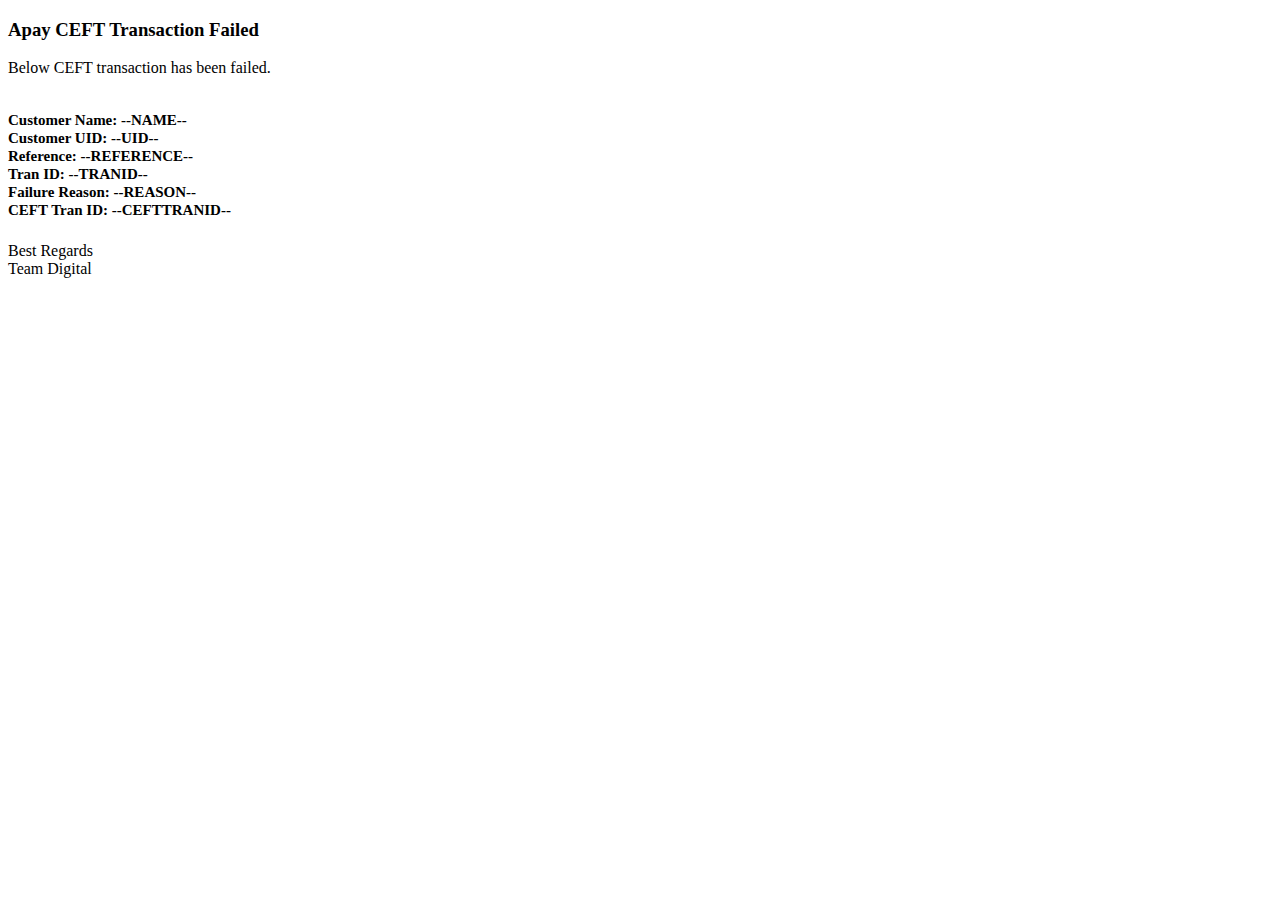
<file: API/Assets/Emails/CeftFailEmail.html>
﻿<!DOCTYPE html>
<html>
<head>
    <meta charset="utf-8" />
    <title></title>
</head>
<body>
    <h3>Apay CEFT Transaction Failed</h3>
    <div>
        <p style="margin-top: 5px">
            Below CEFT transaction has been failed.
        </p>
        <br>
        <b style="margin-top: 5px; font-size: 15px">Customer Name: --NAME--</b><br>
        <b style="margin-top: 5px; font-size: 15px">Customer UID: --UID--</b><br>
        <b style="margin-top: 5px; font-size: 15px">Reference: --REFERENCE--</b><br>
        <b style="margin-top: 5px; font-size: 15px">Tran ID: --TRANID--</b><br>
        <b style="margin-top: 5px; font-size: 15px">Failure Reason: --REASON--</b><br>
        <b style="margin-top: 5px; font-size: 15px">CEFT Tran ID: --CEFTTRANID--</b><br>
        <br>
        <p style="margin-top: 5px">
            Best Regards<br>
            Team Digital
        </p>
    </div>
</body>
</html>
</file>
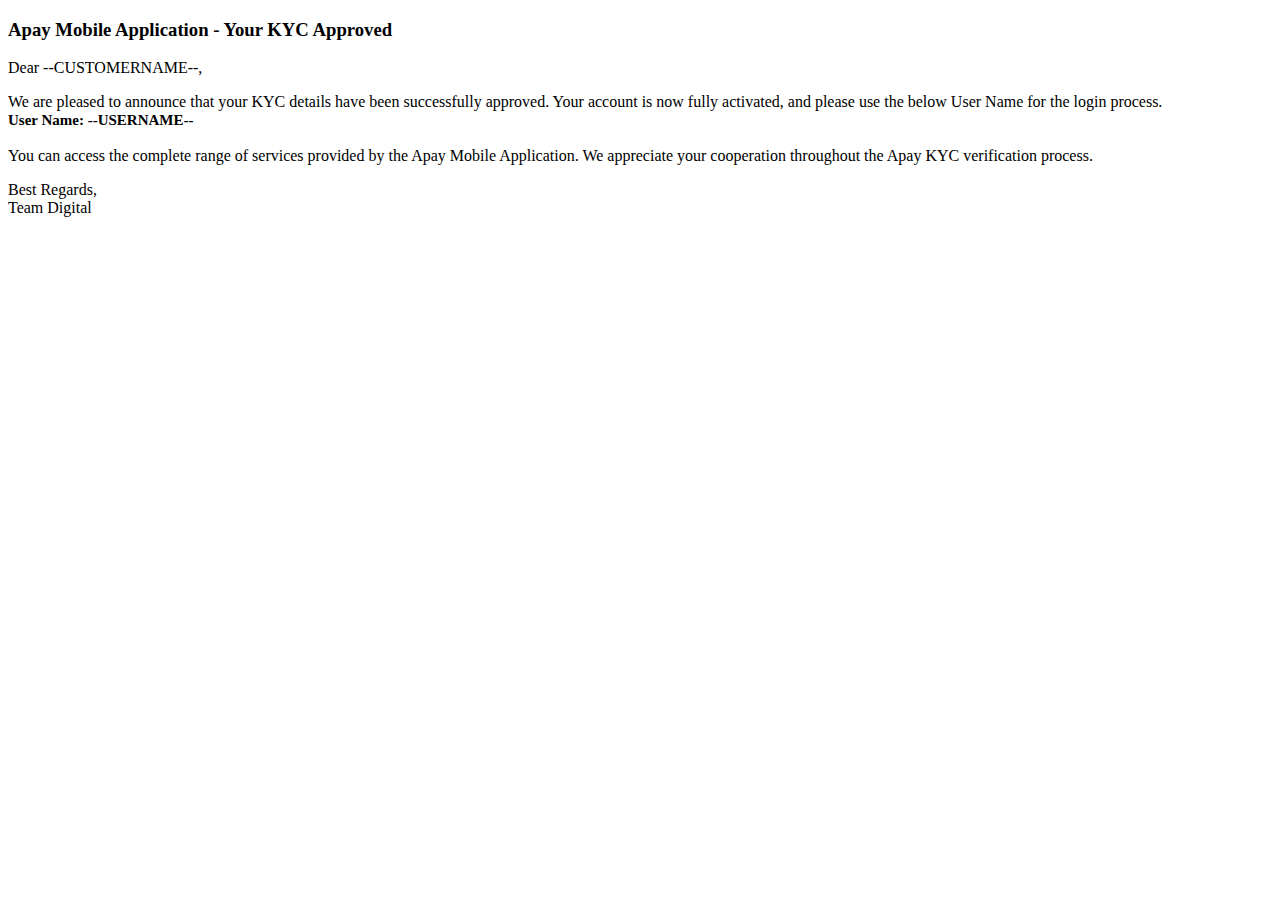
<file: API/Assets/Emails/KycApproveEmail.html>
﻿<!DOCTYPE html>
<html>
<head>
    <meta charset="utf-8" />
    <title></title>
</head>
<body>
    <h3>Apay Mobile Application - Your KYC Approved</h3>
    <div>
        <p>Dear --CUSTOMERNAME--,</p>
        <p style="margin-top: 5px;">

            We are pleased to announce that your KYC details have been successfully approved.

            Your account is now fully activated, and please use the below User Name for the login process.

            <br>
            <b style="margin-top: 5px; font-size: 15px; ">User Name: <span>--USERNAME--</span></b><br>
            <br>

            You can access the complete range of services provided by the Apay Mobile Application.
            We appreciate your cooperation throughout the Apay KYC verification process.

        </p>
        <p style="margin-top: 5px;">
            Best Regards,<br>
            Team Digital
        </p>
    </div>
</body>
</html>
</file>
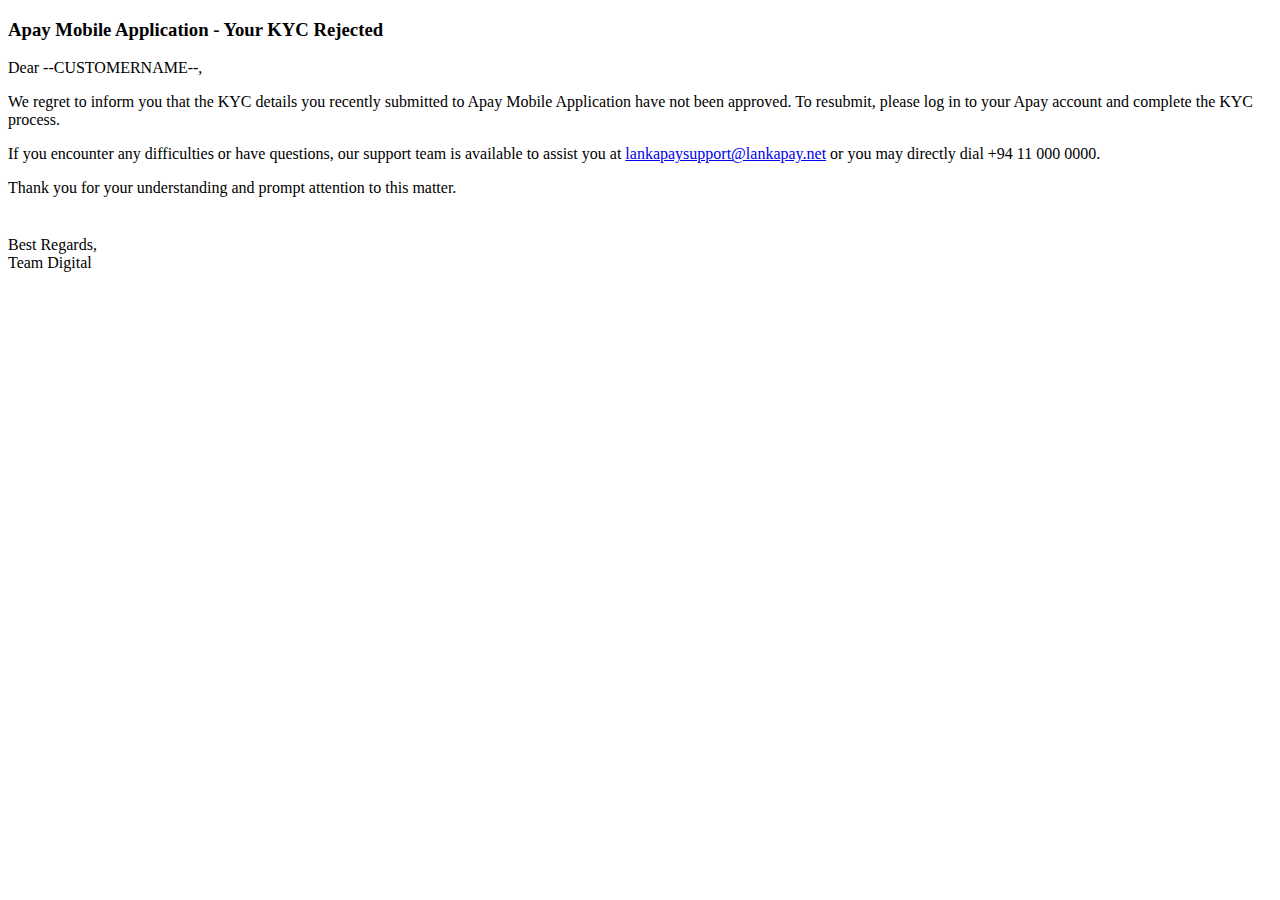
<file: API/Assets/Emails/KycRejectEmail.html>
﻿<!DOCTYPE html>
<html>
<head>
    <meta charset="utf-8" />
    <title></title>
</head>
<body>
    <h3>Apay Mobile Application - Your KYC Rejected</h3>
    <div>
        <p>Dear --CUSTOMERNAME--,</p>
        <p style="margin-top: 5px;">
            We regret to inform you that the KYC details you recently submitted to Apay Mobile Application have not been approved.

            To resubmit, please log in to your Apay account and complete the KYC process.

        <p style="margin-top: 5px">If you encounter any difficulties or have questions, our support team is available to assist you at <a href="https://apaysupport@.com">lankapaysupport@lankapay.net</a> or you may directly dial +94 11 000 0000. </p>

        Thank you for your understanding and prompt attention to this matter.
        </p>
        <br>
        <p style="margin-top: 5px;">
            Best Regards,<br>
            Team Digital
        </p>
    </div>
</body>
</html>
</file>
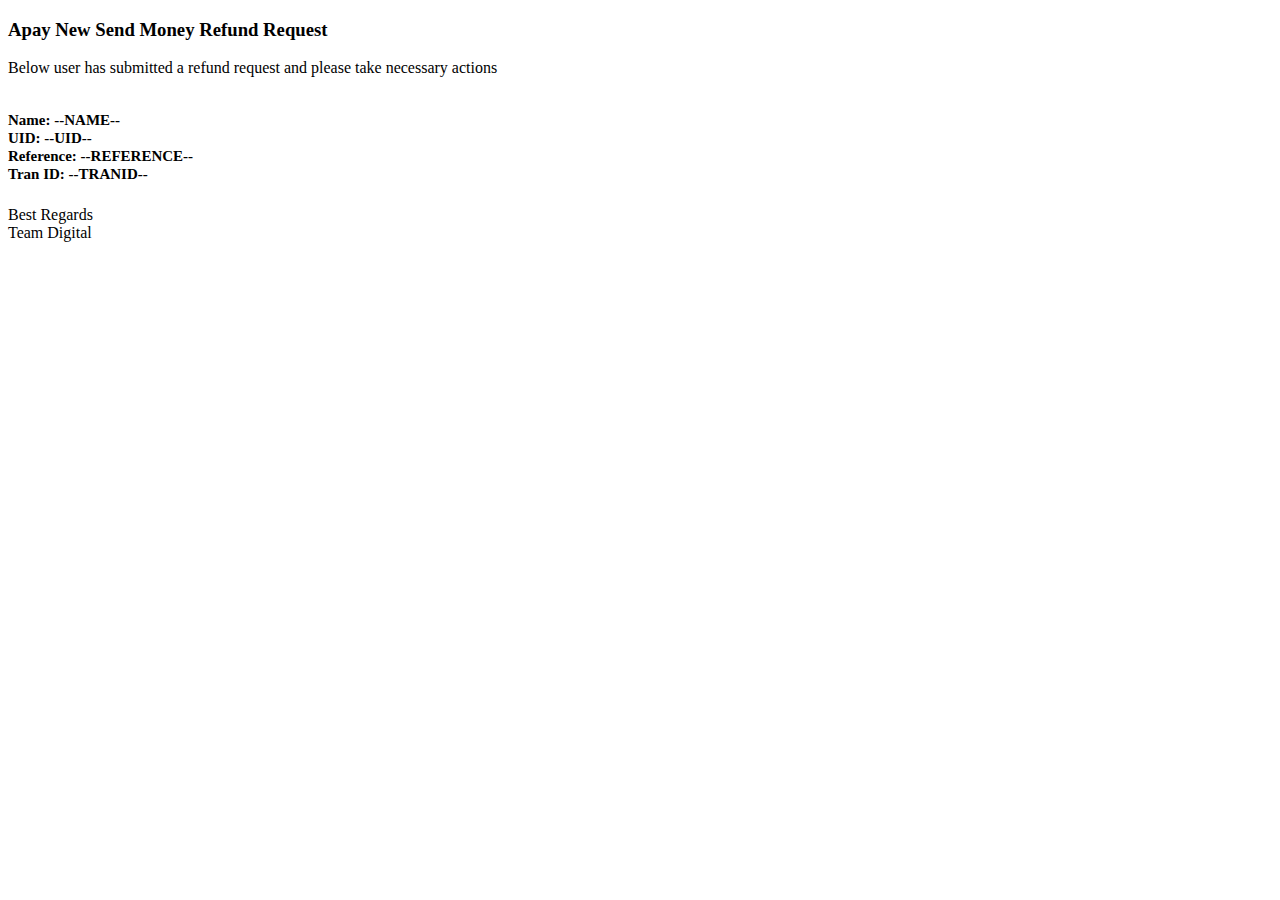
<file: API/Assets/Emails/RefundRequestEmail.html>
﻿<!DOCTYPE html>
<html>
<head>
    <meta charset="utf-8" />
    <title></title>
</head>
<body>
    <h3>Apay New Send Money Refund Request</h3>
    <div>
        <p style="margin-top: 5px">
            Below user has submitted a refund request and
            please take necessary actions
        </p>
        <br>
        <b style="margin-top: 5px; font-size: 15px">Name: --NAME--</b><br>
        <b style="margin-top: 5px; font-size: 15px">UID: --UID--</b><br>
        <b style="margin-top: 5px; font-size: 15px">Reference: --REFERENCE--</b><br>
        <b style="margin-top: 5px; font-size: 15px">Tran ID: --TRANID--</b><br>
        <br>
        <p style="margin-top: 5px">
            Best Regards<br>
            Team Digital
        </p>
    </div>
</body>
</html>
</file>
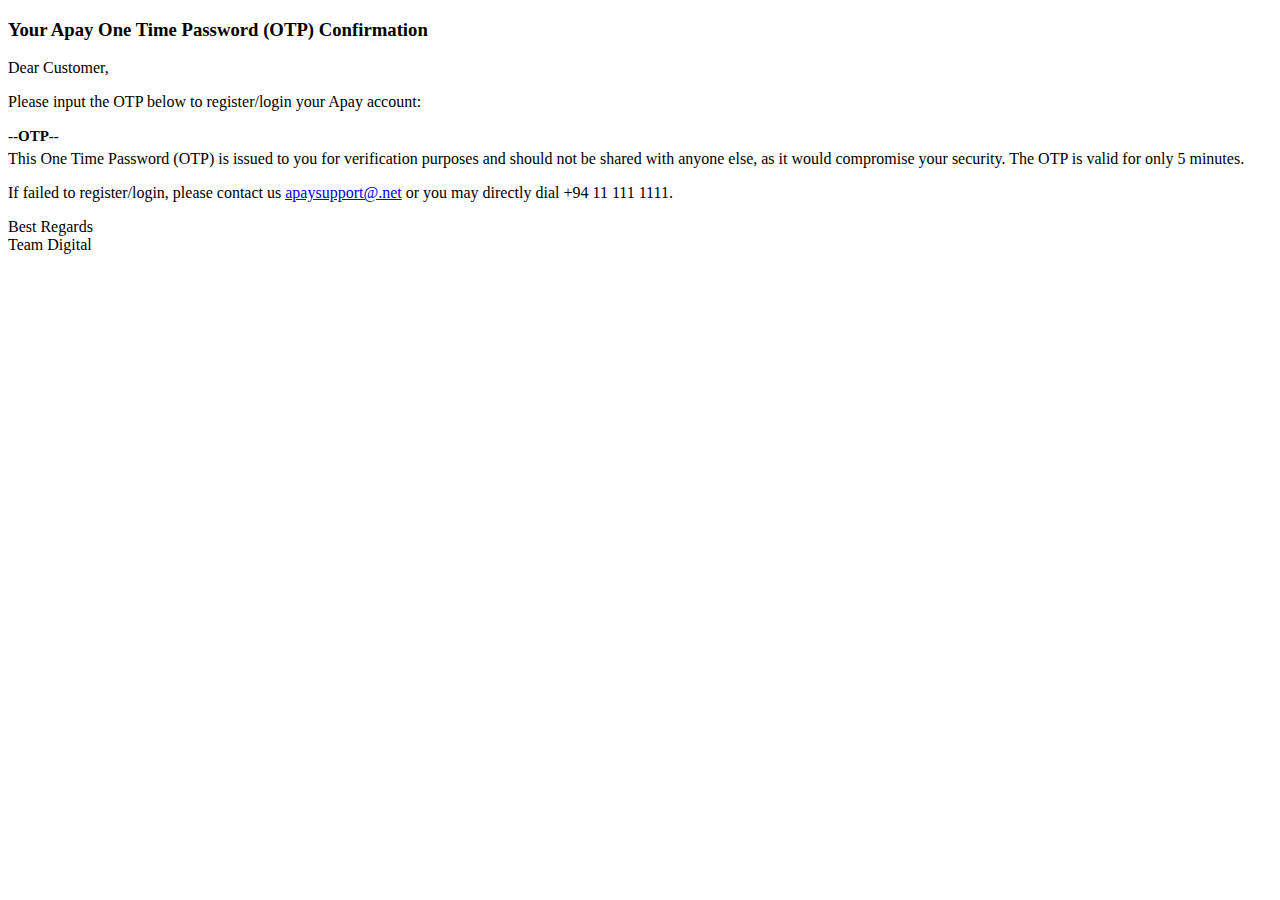
<file: API/Assets/Emails/SMSEmail1.html>
﻿<!DOCTYPE html>
<html>
<head>
    <meta charset="utf-8" />
    <title></title>
</head>
<body>
    <h3>Your Apay One Time Password (OTP) Confirmation</h3>
    <div>
        <p>Dear Customer,</p>
        <p style="margin-top: 5px">Please input the OTP below to register/login your Apay account:</p>
        <b style="margin-top: 5px; font-size: 15px">--OTP--</b>
        <p style="margin-top: 5px">
            This One Time Password (OTP) is issued to you for verification
            purposes and should not be shared with anyone else, as it would compromise your security.
            The OTP is valid for only 5 minutes.
        </p>
        <p style="margin-top: 5px">If failed to register/login, please contact us <a href="https://apaysupport@.net">apaysupport@.net</a> or you may directly dial +94 11 111 1111. </p>
        <p style="margin-top: 5px">
            Best Regards<br>
            Team Digital
        </p>
    </div>
</body>
</html>
</file>
